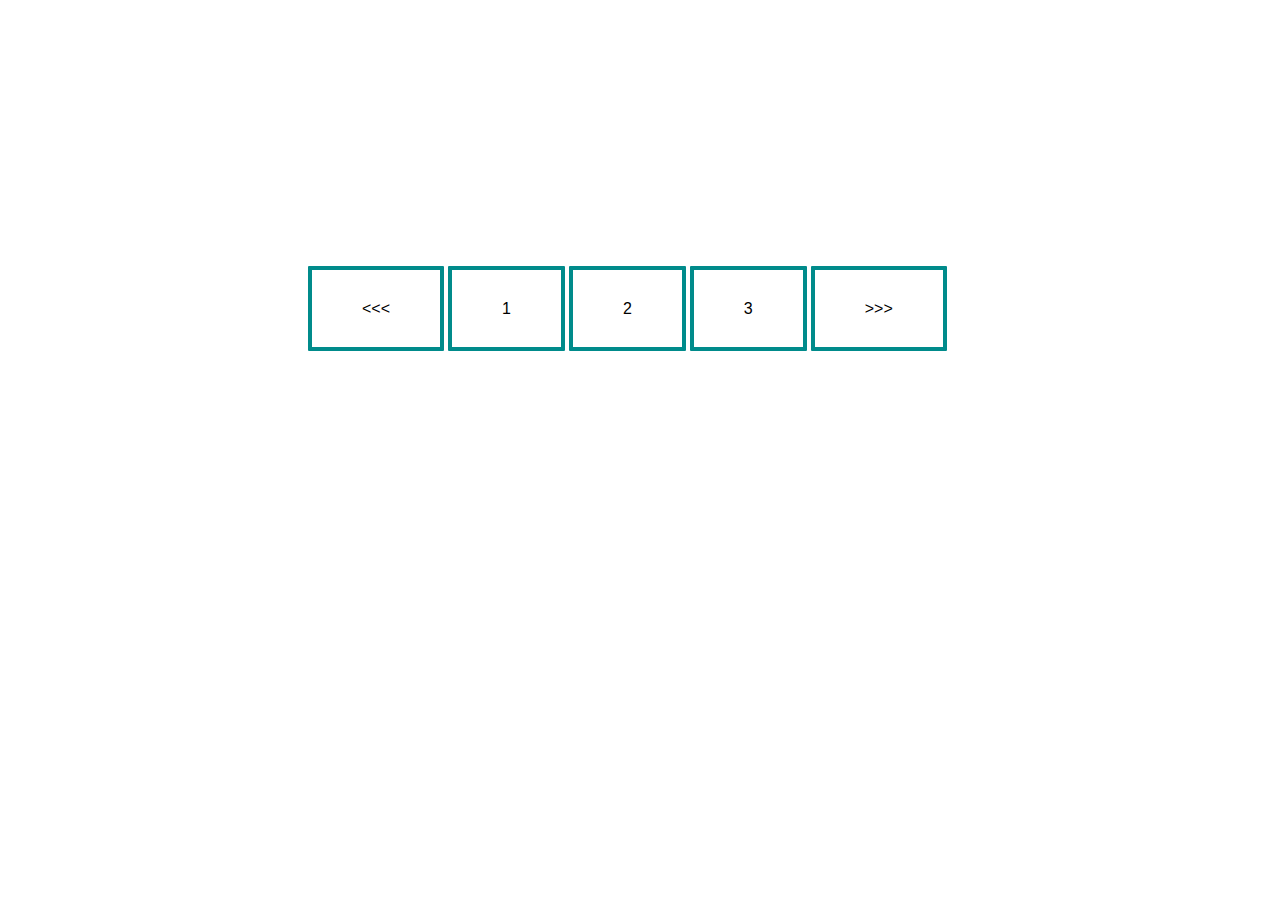
<file: index.html>
<!DOCTYPE html>
<html lang="en">

<head>
    <meta charset="UTF-8">
    <meta http-equiv="X-UA-Compatible" content="IE=edge">
    <meta name="viewport" content="width=device-width, initial-scale=1.0">
    <link rel="stylesheet" href="style.css">
    <title>Paginação</title>
</head>


<body>
    <div>
        <a class="btn-aula1"><<<</a>
        <a class="btn-aula1">1</a>
        <a class="btn-aula2">2</a>
        <a class="btn-aula2">3</a>
        <a class="btn-aula1">>>></a>
    </div>



</body>

</html>
</file>
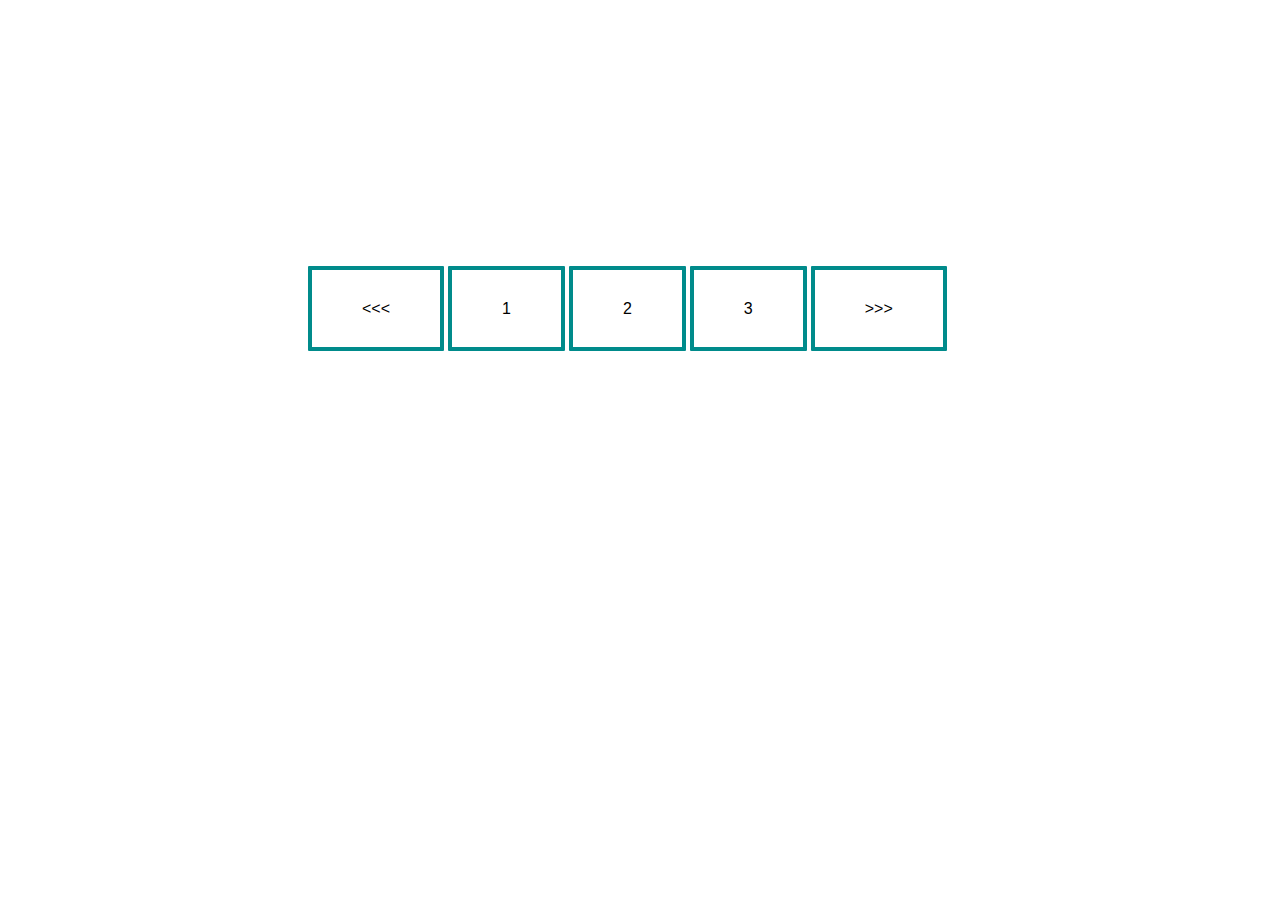
<file: Paginação.html>
<!DOCTYPE html>
<html lang="en">

<head>
    <meta charset="UTF-8">
    <meta http-equiv="X-UA-Compatible" content="IE=edge">
    <meta name="viewport" content="width=device-width, initial-scale=1.0">
    <link rel="stylesheet" href="style.css">
    <title>Paginação</title>
</head>


<body>
    <div>
        <a class="btn-aula1"><<<</a>
        <a class="btn-aula1">1</a>
        <a class="btn-aula2">2</a>
        <a class="btn-aula2">3</a>
        <a class="btn-aula1">>>></a>
    </div>



</body>

</html>
</file>
<file: style.css>
* {
    margin: 10;
    padding: 10;
}

a {   
    background-color:white;
    color:black;
    border: 4px solid darkcyan;
    border-radius: 1px;
    padding: 30px 50px;    
    font-family: Arial, Helvetica, sans-serif;    
    font-weight: 500;
}
a:hover{
    background-color:cadetblue;
    color: rgb(3, 26, 26);
}
div{
    margin: 300px;
}
</file>
